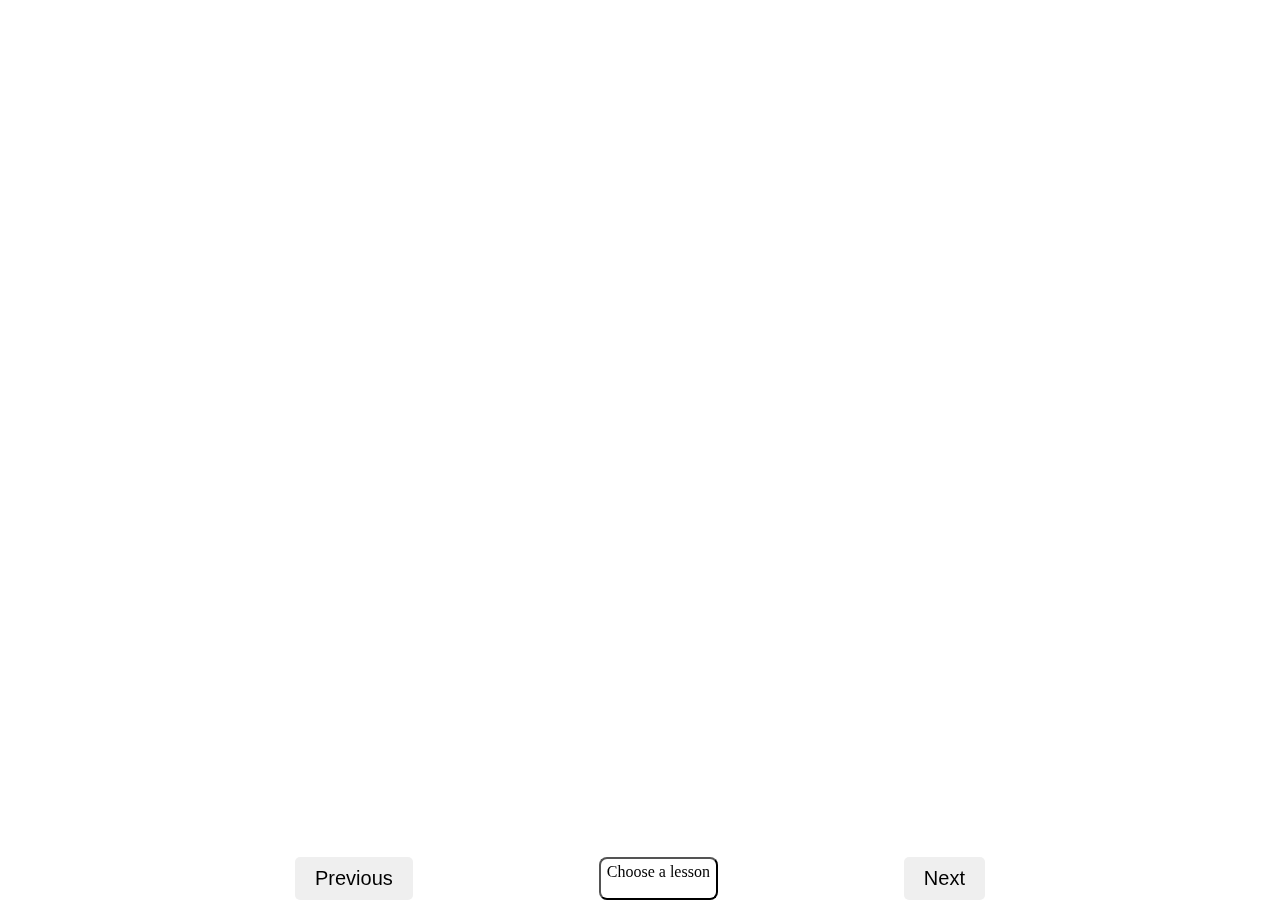
<file: index.html>
<!DOCTYPE html>
<html lang="en">
<head>
  <meta charset="UTF-8">
  <meta name="viewport" content="width=device-width, initial-scale=1.0">
  <meta http-equiv="X-UA-Compatible" content="ie=edge">
  <title>Egyptian Arabic</title>
  <link rel="stylesheet" href="style.css">
</head>
<body>
  <h1></h1>
  <div class="navbar">
  </div>
  <div class="container">
    <div class="slide link is-selected"></div>
  </div>
  <div class="controlsContainer">
    <div class="controls">
      <button class="btn prev-btn">Previous</button>
      <div class="dropdown">
        <button class="dropbtn">Choose a lesson
        </button>
        <div class="dropdown-content">
        </div>
      </div>
      <button class="btn next-btn">Next</button>
    </div>
  </div>
  <script src="main.js" type="module"></script>
</body>
</html>
</file>
<file: style.css>
.display-none {
  display: none;
}

.container {
  display: flex;
  flex-wrap: wrap;
  height: 90vh;
  width: 100%;
}

.controlsContainer {
  display: flex;
  justify-content: center;
  width: 100%;
  position: fixed;
  bottom: 0;
  left: 0;
}

.controls {
  display: flex;
  justify-content: space-between;
  width: 100%;
  max-width: 700px;
  text-align: center;
}

.slide {
  align-items: center;
  flex-direction: column;
  font-size: 2em;
  max-height: 100%;
  justify-content: space-between;
  align-content: space-between;
  text-align: center;
  width: 100%;
  display: none;
}

.btn {
  border: transparent;
  border-radius: 0.25em;
  font-size: 1.25em;
  margin: 0 0.25em;
  padding: 0.5em 1em;
}

.is-selected {
  border-color: gold;
  display: flex;
}

.btn:disabled {
  opacity: 0.5;
}

/* Navbar container */
.navbar {
  overflow: hidden;
  background-color: #333;
  font-family: Arial;
}

/* Links inside the navbar */
.navbar a {
  float: left;
  font-size: 16px;
  color: white;
  text-align: center;
  padding: 14px 16px;
  text-decoration: none;
}

/* The dropdown container */
.dropdown {
  position: relative;
  display: flex;
}

/* Dropdown button */
.dropdown .dropbtn {
  display: flex;
  flex-direction: row;
  font-size: 16px;
  padding: 4px 6px;
  border-radius: 8px;
  background-color: inherit;
  font-family: inherit; /* Important for vertical align on mobile phones */
  margin: 0; /* Important for vertical align on mobile phones */
}

/* Add a red background color to navbar links on hover */
.navbar a:hover, .dropdown:hover .dropbtn {
  background-color: red;
}

/* Dropdown content (hidden by default) */
.dropdown-content {
  flex-direction: column;
  display: none;
  position: fixed;
  background-color: #f9f9f9;
  min-width: 160px;
  box-shadow: 0px 8px 16px 0px rgba(0,0,0,0.2);
  z-index: 1;
  max-height: 50%;
  overflow: auto;
  background-color: #f9f9f9;
  border: 1px solid #ccc;
  box-shadow: 0 -4px 8px rgba(0, 0, 0, 0.1);
  bottom: 0%;
  z-index: 1; /* Ensure the dropdown is on top of other elements */

}

/* Links inside the dropdown */
.dropdown-content a {
  float: none;
  color: black;
  padding: 12px 16px;
  text-decoration: none;
  display: block;
  text-align: left;
}

/* Add a grey background color to dropdown links on hover */
.dropdown-content a:hover {
  background-color: #ddd;
}

/* Show the dropdown menu on hover */


.dropdown-lesson {
  display: none;
  transition: max-height 3s ease-in-out;
}

.active-lesson {
  display: block;
}

.dropdown-content {
  display: none;
}

.active {
  display: flex;
}

.selected {
  background-color: aqua;
}

.section-intro {
  width: 100%;
  height: 100%;
  font-size: 200%;
}

.main-div {
  display: flex;
  justify-content: center;
}

.goals {
  display: flex;
}

.goal {
  padding: 5px;
  margin: 5px;
  background-color: #f6efef;
  border: #ceb8b8 2px solid;
  border-radius: 4px;
  font-size: 0.8em;
}

.story-img {
  width: 40%;
  border-radius: 8px;
  min-width: 400px;
}

.convo-div {
  margin: 10px;
}

h6 {
  margin: 10px;
  font-size: 0.6em;
}

.convo-box {
  margin: 10px;
  font-size: 2em;
}

.vocab-big-div {
  margin-top: 10px;
}

.vocab-div {
  display: flex;
  flex-wrap: wrap;
  justify-content: center;
}

.vocab-box {
  padding: 10px;
  margin: 5px;
  border-radius: 16px;
  font-size: 0.9em;
  background-color: #f0f0f0;
  border: 3px solid #ddd;
  text-decoration: line-through;
  text-decoration-thickness: 15px;
}

.vocab-box:hover{
  border: solid white;
  text-decoration: none;
  transition: ease 0.5s;
}

.description {
  padding: 10px;
  font-size: 1em;
  border: 3px solid black;
  border-radius: 8px;
  background-color: #ddd;
  max-width: 50%;
}

.intro-img {
  width: 50%
}

.quizlet {
  height: 100%;
  border-radius: 8px;
  width: 90%;
}

@media screen and (max-width: 725px) {
  .slide {
    max-height: 90%;
  }
  .goal {
    font-size: 0.6em;
  }

  .story-img {
    width: 100%;
    min-width: 100%;
  }

  .description {
    min-width: 95%;
    font-size: 0.8em;
  }

  .convo-div {
    margin: 10px;
  }

  h6 {
    margin: 5px;
    font-size: 0.5em;
  }

  .convo-box {
    font-size: 1.2em;
  }

  .vocab-big-div {
    margin-top: 10px;
  }

  .vocab-box {
    font-size: 0.6em;
  }
}
</file>
